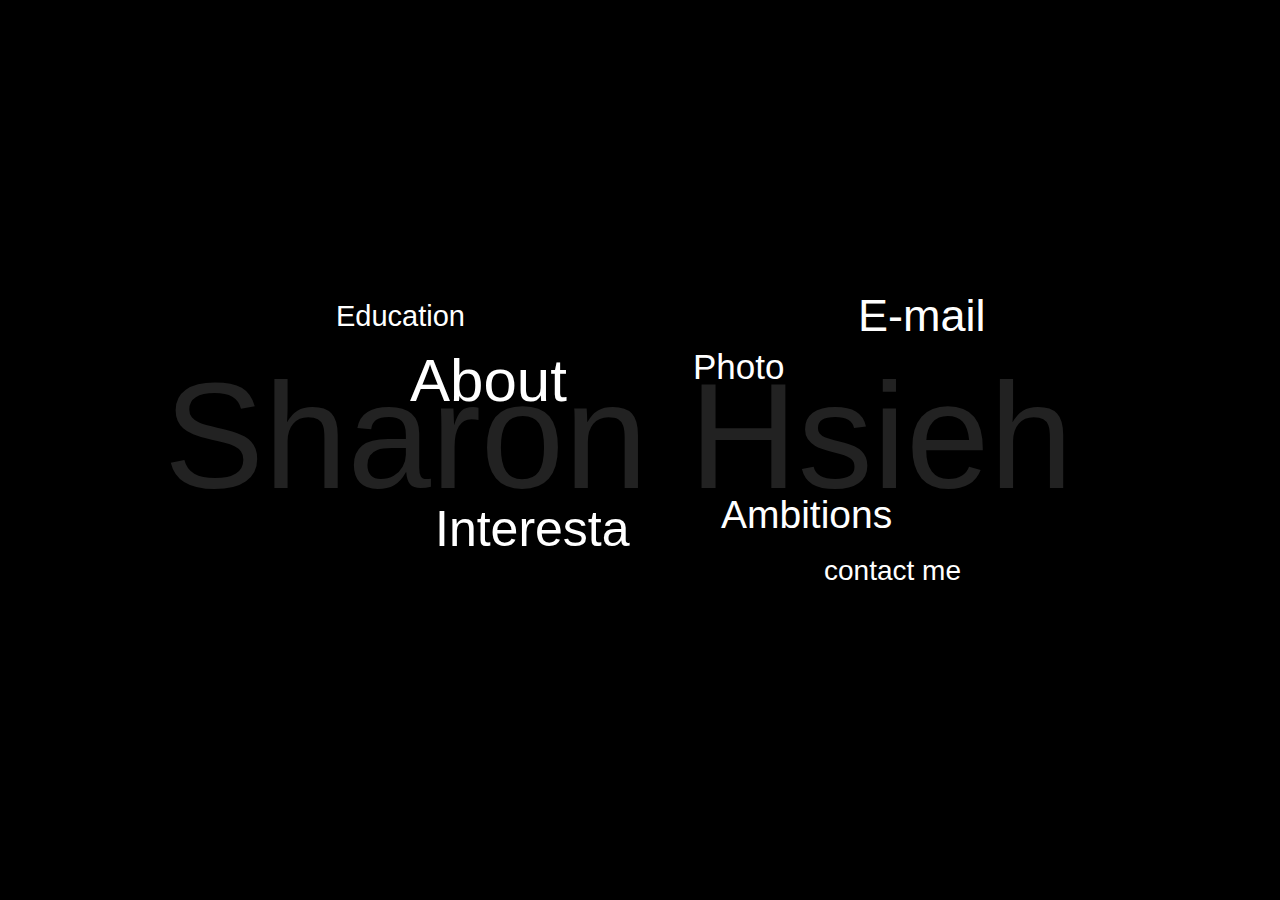
<file: index.html>
<!doctype html>
<!-- The Time Machine GitHub pages theme was designed and developed by Jon Rohan, on Feb 7, 2012. -->
<!-- Follow him for fun. http://twitter.com/jonrohan. Tail his code on http://github.com/jonrohan -->
<!DOCTYPE html PUBLIC "-//W3C//DTD XHTML 1.0 Strict//EN" "http://www.w3.org/TR/xhtml1/DTD/xhtml1-strict.dtd">
<!--this design was created by Vacant (Chris Blunden), http://www.web-site.tk .              
 Deep, version 1.5 created on 17/10/04 for OSWD.org ... DO NOT REMOVE this notice. Thanks.-->
<html xmlns="http://www.w3.org/1999/xhtml" xml:lang="en" lang="en">

	<head>
		<meta http-equiv="Content-Type" content="text/html;charset=utf-8" />
		
		<title>Index</title>
		
<link rel="stylesheet" type="text/css" href="stylesheets/style.css" />
<!-- This page fully validates as XHTML 1.0 Strict on validator.w3.org (notice can be removed) -->
	</head>

	<body>
		<div id="outer">
			<div id="inner">
			
			<div class="bgtext">Sharon Hsieh</div>
			
			
			<div id="text1"><a href="/education.html">Education<span>&raquo;the main bit, where stuff happens.</span></a></div>
			<div id="text2"><a href="#">About<span>&raquo;wow, that titles pretty large. you can change all of that in the stylesheet.</span></a></div>
			<div id="text3"><a href="#">Photo<span>&raquo;It's all done in CSS, too.</span></a></div>
			<div id="text4"><a href="#">Interesta<span>&raquo;put another thing here</span></a></div>
			<div id="text5"><a href="#">Ambitions<span>&raquo;sub text. you can put it here.</span></a></div>
			<div id="text6"><a href="#">E-mail<span>&raquo;isnt it nice how this text just appears?</span></a></div>
			<div id="text7"><a href="mailto:froggyb[at]gmail[dot]com">contact me<span>&raquo;complain or make suggestions here</span></a></div>			
			
			</div>
		</div>
		
	</body>

</html>
</file>
<file: stylesheets/style.css>
body {background:#000;
      margin:0;
	  scrollbar-3dlight-color:#222;
      scrollbar-arrow-color:#FFF;
      scrollbar-base-color:#000;
      scrollbar-darkshadow-color:#222;
      scrollbar-face-color:#000;
      scrollbar-highlight-color:#000;
      scrollbar-shadow-color:#000}
	  
#outer        				 
	{position: absolute;
	 top: 50%;
	 left: 0px;
	 width: 100%;
	 height: 1px;}

#inner    
	{margin-left: -250px;
	 position: absolute;
	 top: -150px;
	 left: 50%;
	 width: 700px;
	 height: 300px}
	 
	 

.bgtext 					
		{
	font-size: 150px;
	position:absolute;
	top:50px;
	left:-226px;
	right:-80px;
	width: 1029px;
}

.bgtext, .footertext 
		{color:#222;
		 font-family:verdana, helvetica, sans serif;}
		 
.footertext {font-size:12px;
			 position:absolute;
			 top:320px;
			 text-align:center;
			 width:500px;}



div#text1, div#text2, div#text3, div#text4, div#text5, div#text6, div#text7
         {
	color:#222222;
	font-family:verdana, helvetica, sans serif;
	position:absolute;
	width: 171px;
}

div#text1 {
	font-size:29px;
	top:0px;
	left:-54px;
}
		
div#text2 {font-size:60px;
		top:46px;
		left:20px;}
		
div#text3 {
	font-size:35px;
	top:47px;
	left:303px;
}
		
div#text4 {font-size:50px;
		top:200px;
		left:45px;}
		
div#text5 {
	font-size:39px;
	top:193px;
	left:331px;
}
		
div#text6 {
	font-size:45px;
	top:-10px;
	left:468px;
}
		
div#text7 {
	font-size:28px;
	top:255px;
	left:434px;
}
		




 div#text1 a:hover span {top: -3px; 
						left: 0px; 
						width:}

 div#text2 a:hover span {top: -10px; 
						left: 0px; 
						width:}
						
 div#text3 a:hover span {top: -4px; 
						left: 0px; 
						width:}

 div#text4 a:hover span {top: -6px; 
						left: 0px; 
						width:}
		
 div#text5 a:hover span {top: -6px; 
						left: 0px; 
						width:}
						
 div#text6 a:hover span {top: -4px; 
						left: 0px; 
						width:}
						
 div#text7 a:hover span {top: -4px; 
						left: 0px; 
						width:}
								   
div#inner a:hover, div#inner2 a:hover
				  {background: none;
				   cursor:crosshair;}

div#inner a span {display: none;}

div#inner a:visited span {display:none;}

div#inner a {text-decoration: none;
			 color:white;}

div#inner a:hover span {display: block;
						position:relative;
						background:none;
						font-size:14px}
						
div#inner a:link, div#inner a:visited {text-decoration:none;}

div#inner a:hover {text-decoration:none}



div#content {
	position:absolute;
	top:-49px;
	left:-69px;
	width:635px;
	height: 400px;
	overflow: auto;
	font-family: verdana, helvetica, sans serif;
	font-size: 13px;
	color:white;
	text-align:justify;
	margin:3px;
}

div#inner div#content a:hover {text-decoration:underline;}
			 


div#close, div#top 
          {width:17px;
		   height:17px;
		   background:none;
		   text-align:center;
		   font-family:verdana, helvetica, sans serif;
		   font-weight:bold;
		   font-size:12px;
		   border: 1px solid #222}
   
div#top {position:relative;
		   left:573px;
		   top:319px}

div#close {position:relative;
		   left:573px;
		   top:-47px;}
		   
div#inner div#close a:link, div#inner div#top a:link {color:#fff; cursor:default;}
div#inner div#close a:visited, div#inner div#top a:visited {color:#fff; cursor:default;}
div#inner div#close a:hover, div#inner div#top a:hover {color:#fff; cursor:default;}



div#urltext {font-family:verdana, helvetica, sans serif;
			 font-size:30px;
			 position:absolute;
			 top:-87px;
			 left:-69px} 



div#urltext, div#inner div#content a:link, div#inner div#content a:visited, div#inner a:hover, div#inner a:hover span
   			 {color:#ff7c11}
			 
div#content div#titlebar {border: 1px solid #222222;
				background: #000;
				font-weight: normal;
				color:  #ff7c11;}
				
div#content {margin-left:0;
			padding-right:8px;}
			 
			 
			 
.titleblock {font-family:verdana, helvetica, sans serif;
				font-size:12px;
				color:#ff7c11;
				font-weight:;
				margin-right:6px;
				margin-top:10px;
				margin-bottom:10px;
				margin-left:2px;
				border:1px solid #222;
				padding:4px}
				
.titleblock span {color:#ff7c11}

#urltext a:link {color:#444}
#urltext a:visited {color:#444}
#urltext a:hover {color:#444}
#urltext a:active {color:#444}
</file>
